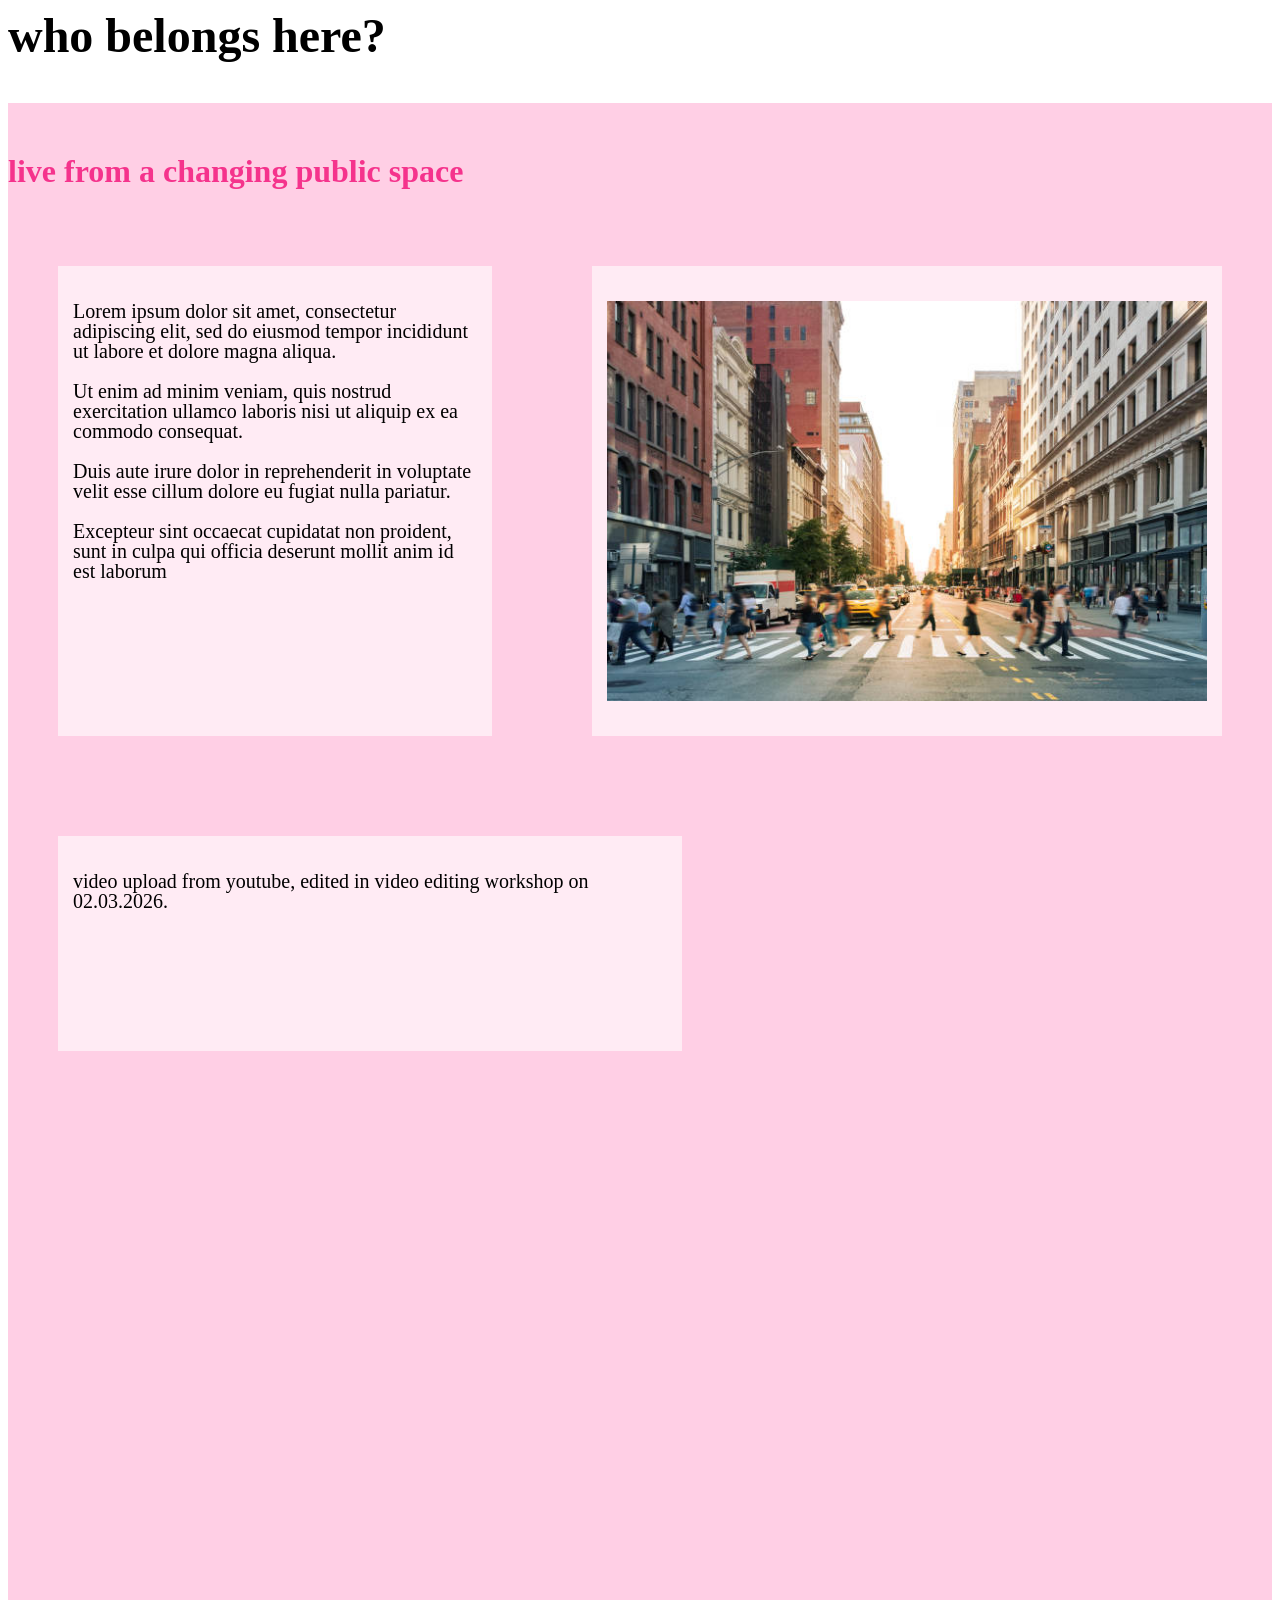
<file: index.html>
<html> 

<head>
    <link rel="stylesheet" href="style.css">
</head>

<body>

    <article> 

        <h1>
            who belongs here?
        </h1>

        <section class="my-report-01">

            <h2> live from a changing public space</h2>

            <div class="row">
                <div class="col">

                    <p>
                        Lorem ipsum dolor sit amet, consectetur adipiscing elit, sed do eiusmod tempor incididunt ut labore et dolore magna aliqua.
                        <br><br> Ut enim ad minim veniam, quis nostrud exercitation ullamco laboris nisi ut aliquip ex ea commodo consequat.
                        <br><br> Duis aute irure dolor in reprehenderit in voluptate velit esse cillum dolore eu fugiat nulla pariatur. 
                        <br><br> Excepteur sint occaecat cupidatat non proident, sunt in
                        culpa qui officia deserunt mollit anim id est laborum
                    </p>
                </div>

                <div class="col">
                    <p>
                        <img src="images\photo-01.jpg" width="600px">
                    </p>
                </div>
            </div>

            <div class="row">
                <div class="col">

                    <p>
                        video upload from youtube, edited in video editing workshop on 02.03.2026.
                    </p>
                </div>

                <iframe width="560" height="315" src="https://www.youtube.com/embed/HSIWMLnXwRA?si=RZ-2BtTuBsDo6o_Z&amp;controls=0" title="YouTube video player" frameborder="0" allow="accelerometer; autoplay; clipboard-write; encrypted-media; gyroscope; picture-in-picture; web-share" referrerpolicy="strict-origin-when-cross-origin" allowfullscreen></iframe>
            </div>


        </section>

    </article>
</body>

</html>
</file>
<file: style.css>
.my-report-01{

    background:#ffcfe5;;
    height : 2000px;
}

h1 {
    font-size: 3rem;
}

h2{
    color:  #f5338c;
    font-size: 2rem;
    padding-top: 50px;
    
}

.row{

    display: flex;
}

.col{
    font-family:'Times New Roman', Times, serif;
    font-size: 20px;
    line-height: 20px;
    flex: 1 1 auto;
    padding: 100px;
    background: #ffebf4;
    padding: 15px;
    margin: 50px;

}
</file>
